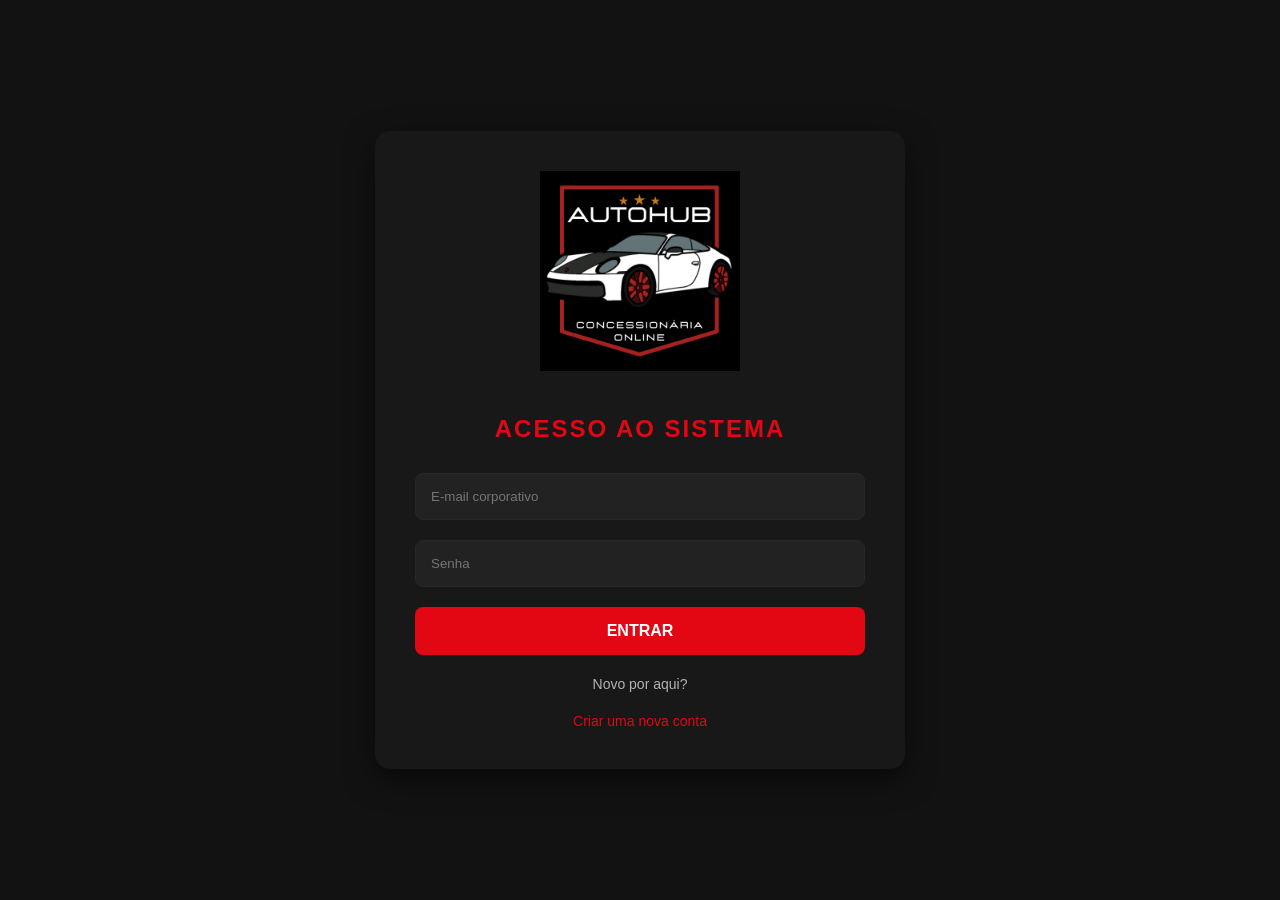
<file: web/index.html>
<!DOCTYPE html>
<html lang="pt-BR">
<head>
    <meta charset="UTF-8">
    <meta name="viewport" content="width=device-width, initial-scale=1.0">
    <title>AutoHub - Bem-vindo</title>
    <link rel="stylesheet" type="text/css" href="resources/css/style.css">
</head>
<body>

    <div class="container">
        <img src="resources/img/Logo-AutoHub.png" alt="AutoHub Logo" class="logo-img">
        
        <h2>Acesso ao Sistema</h2>
        
        <form action="login" method="POST">
            <input type="email" name="email" placeholder="E-mail corporativo" required>
            <input type="password" name="senha" placeholder="Senha" required>
            
            <button type="submit" class="btn-primary">Entrar</button>
        </form>

        <div style="margin-top: 20px;">
            <span style="color: #b3b3b3; font-size: 14px;">Novo por aqui?</span><br>
            <a href="cadastro_usuario.html" class="link-footer">Criar uma nova conta</a>
        </div>
    </div>

    <script>
        const urlParams = new URLSearchParams(window.location.search);
        if (urlParams.has('erro')) {
            alert("Credenciais inválidas ou sessão expirada.");
        }
    </script>
</body>
</html>
</file>
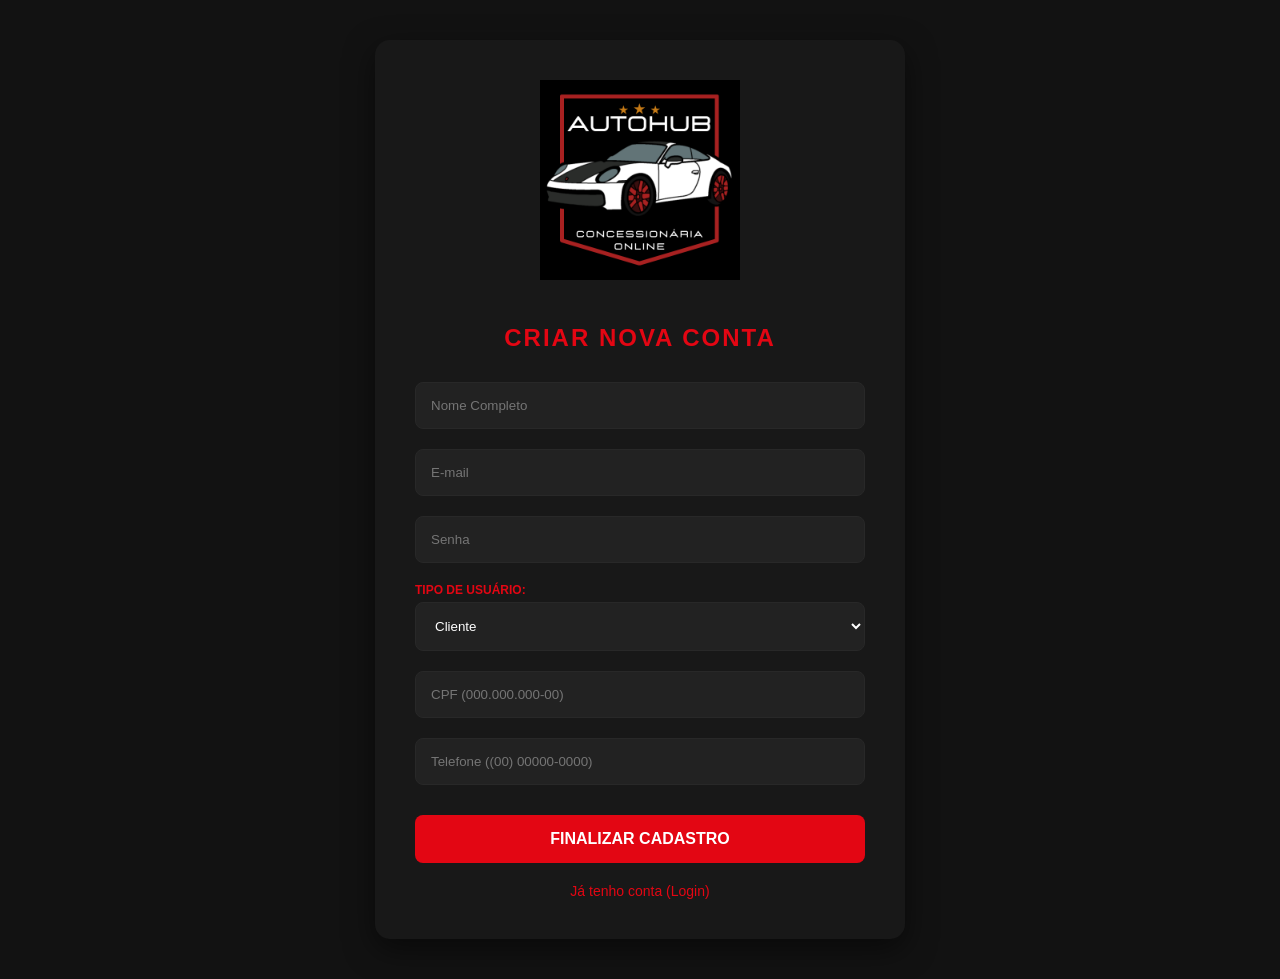
<file: web/cadastro_usuario.html>
<!DOCTYPE html>
<html lang="pt-BR">
<head>
    <meta charset="UTF-8">
    <meta name="viewport" content="width=device-width, initial-scale=1.0">
    <title>AutoHub - Criar Nova Conta</title>
    <link rel="stylesheet" type="text/css" href="resources/css/style.css">
</head>
<body>

    <div class="container" style="max-width: 450px; margin: 40px auto;">
        <img src="resources/img/Logo-AutoHub.png" alt="AutoHub Logo" class="logo-img">
        
        <h2>Criar Nova Conta</h2>

        <div id="errorBox" class="error-msg" style="display: none; color: #ff4444; margin-bottom: 15px; font-size: 14px;"></div>

        <form id="formCadastro" action="usuario?action=cadastrar" method="POST">
            
            <input type="text" name="nome" placeholder="Nome Completo" required>
            <input type="email" name="email" placeholder="E-mail" required>
            <input type="password" name="senha" placeholder="Senha" required>

            <label style="color: var(--primary-red); display: block; text-align: left; font-size: 12px; margin-bottom: 5px; font-weight: bold; text-transform: uppercase;">
                Tipo de Usuário:
            </label>
            <select name="tipoUsuario" id="tipoUsuario" onchange="toggleCampos()">
                <option value="Cliente">Cliente</option>
                <option value="Administrador">Administrador</option>
            </select>

            <div id="campoCliente">
                <input type="text" name="cpf" id="cpf" placeholder="CPF (000.000.000-00)">
                <input type="text" name="telefone" id="telefone" placeholder="Telefone ((00) 00000-0000)">
            </div>

            <div id="campoAdmin" style="display:none;">
                <input type="text" name="cargo" id="cargo" placeholder="Cargo (Ex: Gerente de Vendas)">
            </div>

            <button type="submit" class="btn-primary" style="margin-top: 10px;">Finalizar Cadastro</button>
        </form>

        <a href="index.html" class="link-footer">Já tenho conta (Login)</a>
    </div>

    <script>
    // --- Lógica de Máscaras (Igual à sua original) ---
    function mascaraCPF(valor) {
        return valor.replace(/\D/g, '').replace(/(\d{3})(\d)/, '$1.$2').replace(/(\d{3})(\d)/, '$1.$2').replace(/(\d{3})(\d{1,2})/, '$1-$2').replace(/(-\d{2})\d+?$/, '$1');
    }

    function mascaraTelefone(valor) {
        return valor.replace(/\D/g, '').replace(/(\d{2})(\d)/, '($1) $2').replace(/(\d{5})(\d)/, '$1-$2').replace(/(-\d{4})\d+?$/, '$1');
    }

    document.addEventListener('DOMContentLoaded', function() {
        const cpfInput = document.getElementById('cpf');
        const telInput = document.getElementById('telefone');

        cpfInput.addEventListener('input', (e) => e.target.value = mascaraCPF(e.target.value));
        telInput.addEventListener('input', (e) => e.target.value = mascaraTelefone(e.target.value));

        document.getElementById('formCadastro').addEventListener('submit', function(e) {
            cpfInput.value = cpfInput.value.replace(/\D/g, '');
            telInput.value = telInput.value.replace(/\D/g, '');
        });
    });

    // --- Lógica de Toggle de Campos ---
    function toggleCampos() {
        var tipo = document.getElementById("tipoUsuario").value;
        var divCliente = document.getElementById("campoCliente");
        var divAdmin = document.getElementById("campoAdmin");
        
        divCliente.style.display = (tipo === "Cliente") ? "block" : "none";
        divAdmin.style.display = (tipo === "Administrador") ? "block" : "none";
        
        document.getElementById("cpf").disabled = (tipo !== "Cliente");
        document.getElementById("telefone").disabled = (tipo !== "Cliente");
        document.getElementById("cargo").disabled = (tipo !== "Administrador");
    }
    </script>
</body>
</html>
</file>
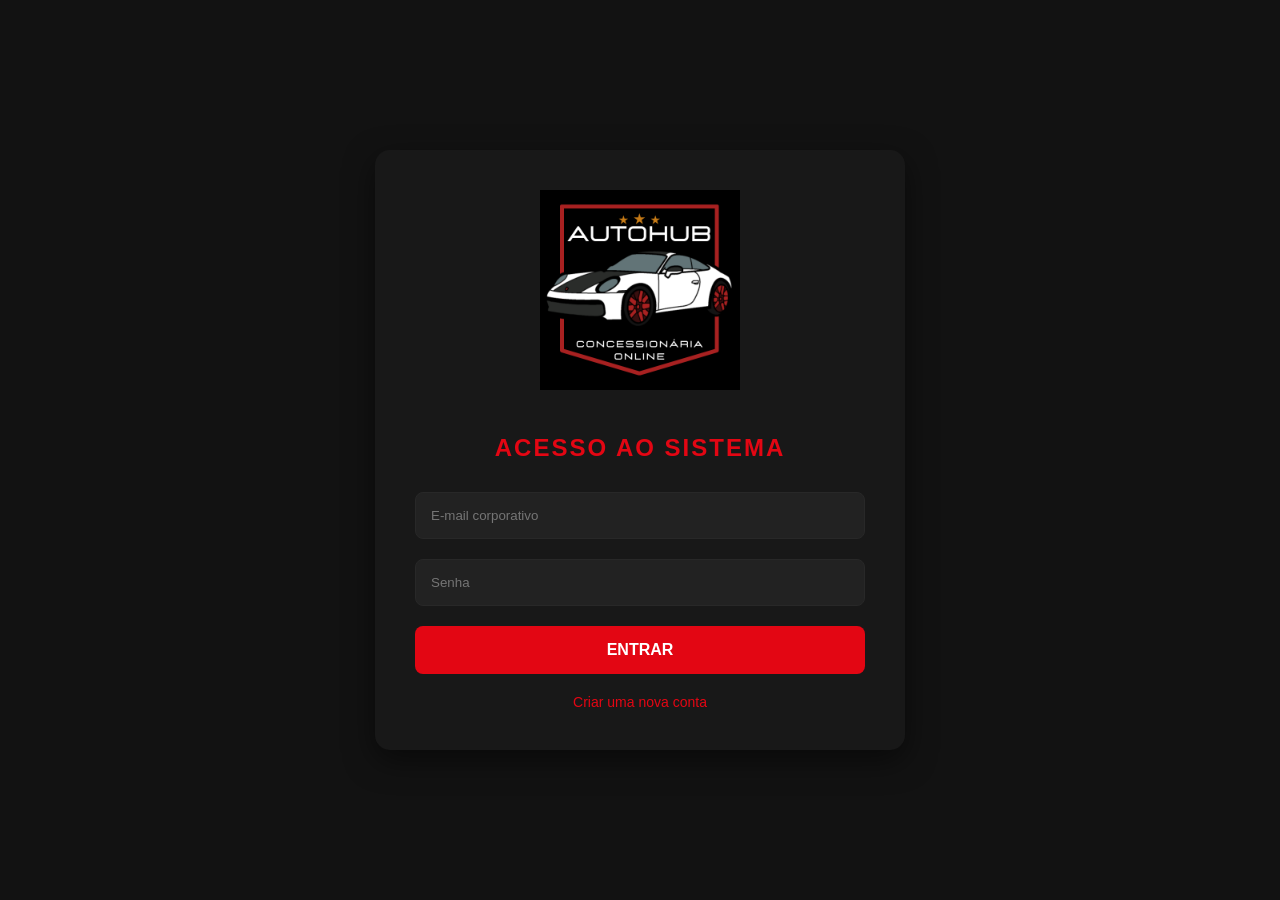
<file: web/login.html>
<!DOCTYPE html>
<html lang="pt-BR">
<head>
    <meta charset="UTF-8">
    <meta name="viewport" content="width=device-width, initial-scale=1.0">
    <title>AutoHub - Login</title>
    <link rel="stylesheet" type="text/css" href="resources/css/style.css">
</head>
<body>

    <div class="container">
        <img src="resources/img/Logo-AutoHub.png" alt="AutoHub Logo" class="logo-img">
        
        <h2>Acesso ao Sistema</h2>
        
        <form action="login" method="POST">
            <input type="email" name="email" placeholder="E-mail corporativo" required>
            <input type="password" name="senha" placeholder="Senha" required>
            
            <button type="submit" class="btn-primary">Entrar</button>
        </form>
        
        <div id="msgErro" style="display:none; color: #ff4444; margin: 10px 0; font-size: 14px;">
            Usuário ou senha inválidos.
        </div>

        <a href="cadastro_usuario.html" class="link-footer">Criar uma nova conta</a>
    </div>

    <script>
        if (window.location.search.includes('erro=1')) {
            document.getElementById('msgErro').style.display = 'block';
        }
    </script>
</body>
</html>
</file>
<file: web/resources/css/style.css>
/* Variáveis para facilitar a manutenção das cores */
:root {
    --bg-dark: #121212;
    --bg-card: #181818;
    --primary-red: #e30613;
    --text-white: #ffffff;
    --text-gray: #b3b3b3;
    --border-color: #282828;
}

body {
    background-color: var(--bg-dark);
    color: var(--text-white);
    font-family: 'Segoe UI', Roboto, Helvetica, Arial, sans-serif;
    margin: 0;
    display: flex;
    flex-direction: column;
    min-height: 100vh;
}

/* Container centralizado (tipo o card da foto) */
.container {
    background-color: var(--bg-card);
    width: 100%;
    max-width: 450px;
    margin: auto;
    padding: 40px;
    border-radius: 15px;
    box-shadow: 0 10px 30px rgba(0, 0, 0, 0.5);
    text-align: center;
}

/* Títulos em vermelho */
h1, h2 {
    color: var(--primary-red);
    text-transform: uppercase;
    letter-spacing: 2px;
    margin-bottom: 30px;
}

/* Estilo dos campos de entrada (Inputs) */
input[type="text"], 
input[type="password"], 
input[type="email"], 
input[type="number"], 
select {
    width: 100%;
    padding: 15px;
    margin-bottom: 20px;
    background-color: #222;
    border: 1px solid var(--border-color);
    border-radius: 8px;
    color: white;
    box-sizing: border-box; /* Garante que o padding não aumente o tamanho */
}

input:focus {
    border-color: var(--primary-red);
    outline: none;
}

/* Botão principal vermelho */
.btn-primary {
    background-color: var(--primary-red);
    color: white;
    border: none;
    padding: 15px;
    width: 100%;
    border-radius: 8px;
    font-weight: bold;
    font-size: 16px;
    cursor: pointer;
    text-transform: uppercase;
    transition: 0.3s;
}

.btn-primary:hover {
    background-color: #b3050f;
    transform: scale(1.02);
}

/* Links (Criar nova conta, voltar) */
.link-footer {
    color: var(--primary-red);
    text-decoration: none;
    font-size: 14px;
    display: block;
    margin-top: 20px;
}

.link-footer:hover {
    text-decoration: underline;
}

/* Logo */
.logo-img {
    max-width: 200px;
    margin-bottom: 20px;
}
</file>
